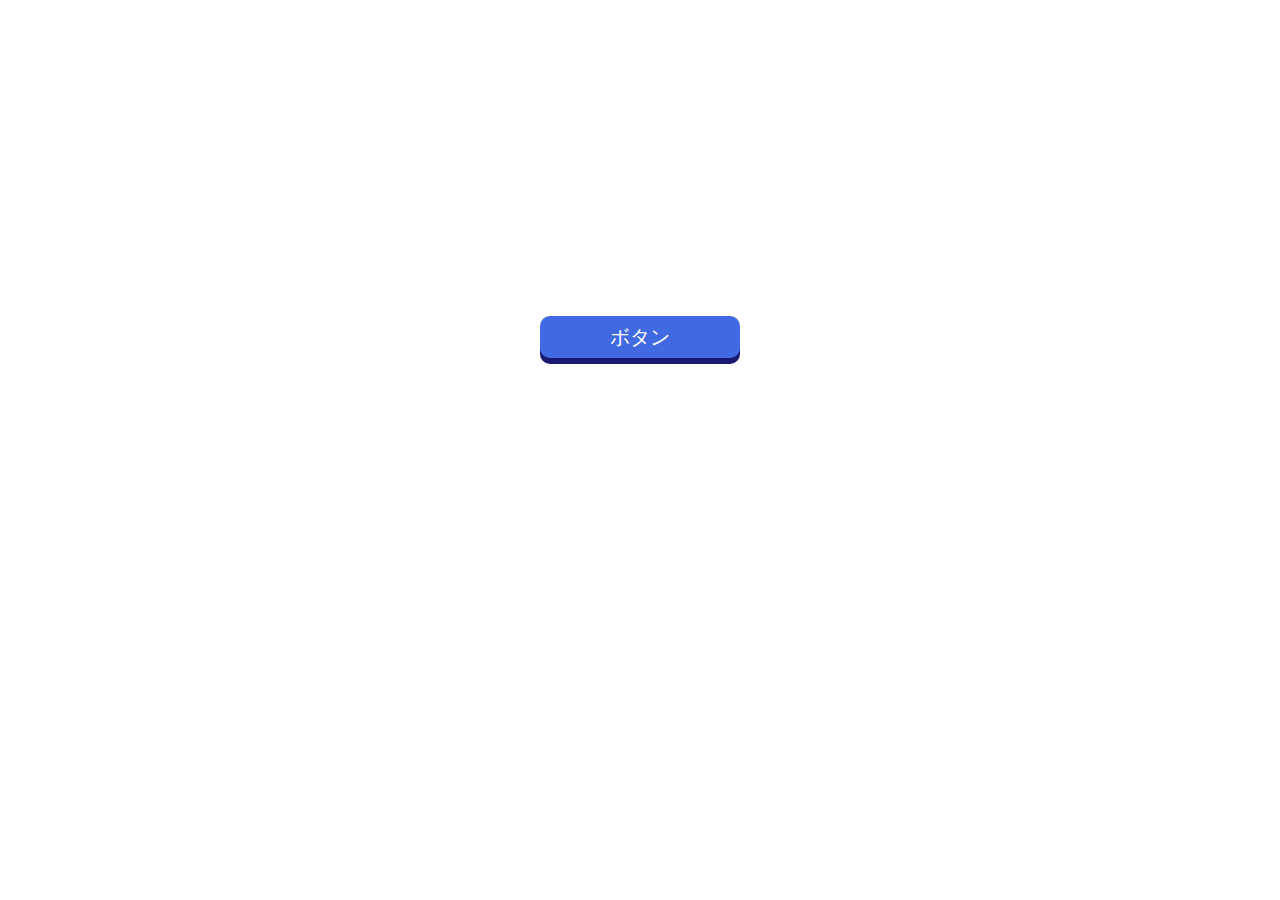
<file: last-week.html>
<!DOCTYPE html>
<html lang="ja">
<head>
    <meta charset="UTF-8">
    <title>last-week</title>
    <link rel="stylesheet" href="css/style.css">
</head>


<body>
    <button id="myButton">ボタン</button>

    <script src="https://code.jquery.com/jquery-3.7.1.min.js" integrity="sha256-/JqT3SQfawRcv/BIHPThkBvs0OEvtFFmqPF/lYI/Cxo=" crossorigin="anonymous"></script>
    <script src="js/script.js"></script>
</body>
</html>
</file>
<file: css/style.css>
@charset "utf-8";
*{
    box-sizing: border-box;
}

#myButton{
    display: block;
    width: 200px;
    margin: 25% auto 0;
    font-size: 20px;
    line-height: 2;
    color: #fff;
    background: #4169e1;
    border: none;
    box-shadow: 0 6px 0 #191970;
    border-radius: 10px;
    cursor: pointer;
}
</file>
